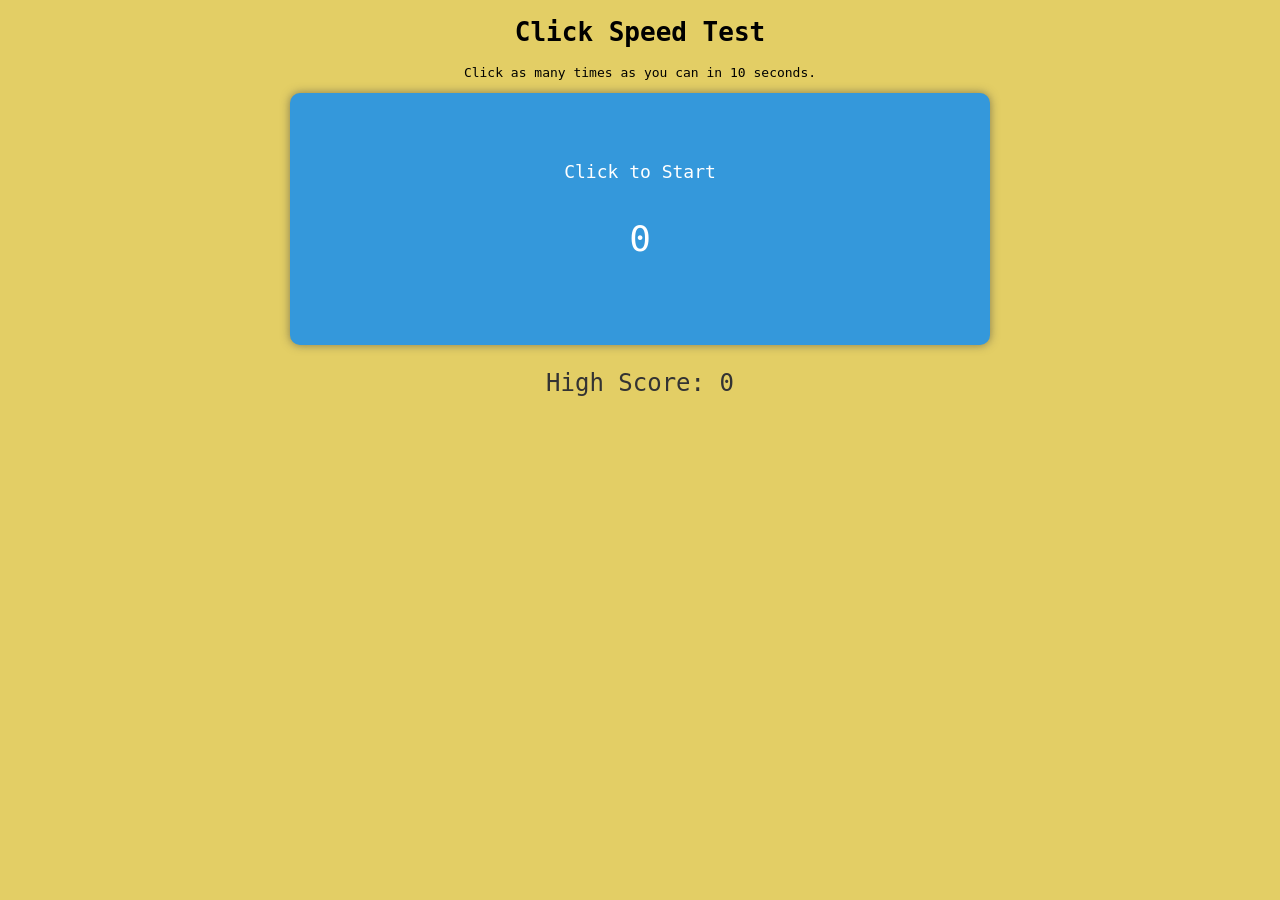
<file: public/index.html>
<!DOCTYPE html>
<html lang="en">
<head>
    <meta charset="UTF-8">
    <meta name="viewport" content="width=device-width, initial-scale=1.0, maximum-scale=1.0, user-scalable=no">
    <meta name="description" content="Test your clicking speed with this fun click counter game. Click as many times as you can in 10 seconds!">
    <meta name="google-adsense-account" content="ca-pub-1248945871137352">
    <title>Click Counter Game - Test Your Clicking Speed</title>
    <link rel="canonical" href="https://www.yourwebsite.com/click-counter-game">
    <link rel="stylesheet" href="./style.css">
    <script async src="https://pagead2.googlesyndication.com/pagead/js/adsbygoogle.js?client=ca-pub-1248945871137352" crossorigin="anonymous"></script>
    
</head>
</head>
<body>
    <h1>Click Speed Test</h1>
    <p>Click as many times as you can in 10 seconds.</p>
    <div id="container">
        <div id="clickArea">
            <p id="timerText">Click to Start</p>
            <p id="clickCount">0</p>
        </div>
        <p id="highScore">High Score: <span id="highScoreValue">0</span></p>
        <div id="buttonContainer">
            <button id="resetButton">Restart</button>
        </div>
    </div>
 
    <div id="buttonContainer">

    
       
    </div>
    
    <script src="./script.js"></script>
</body>
</html>
</file>
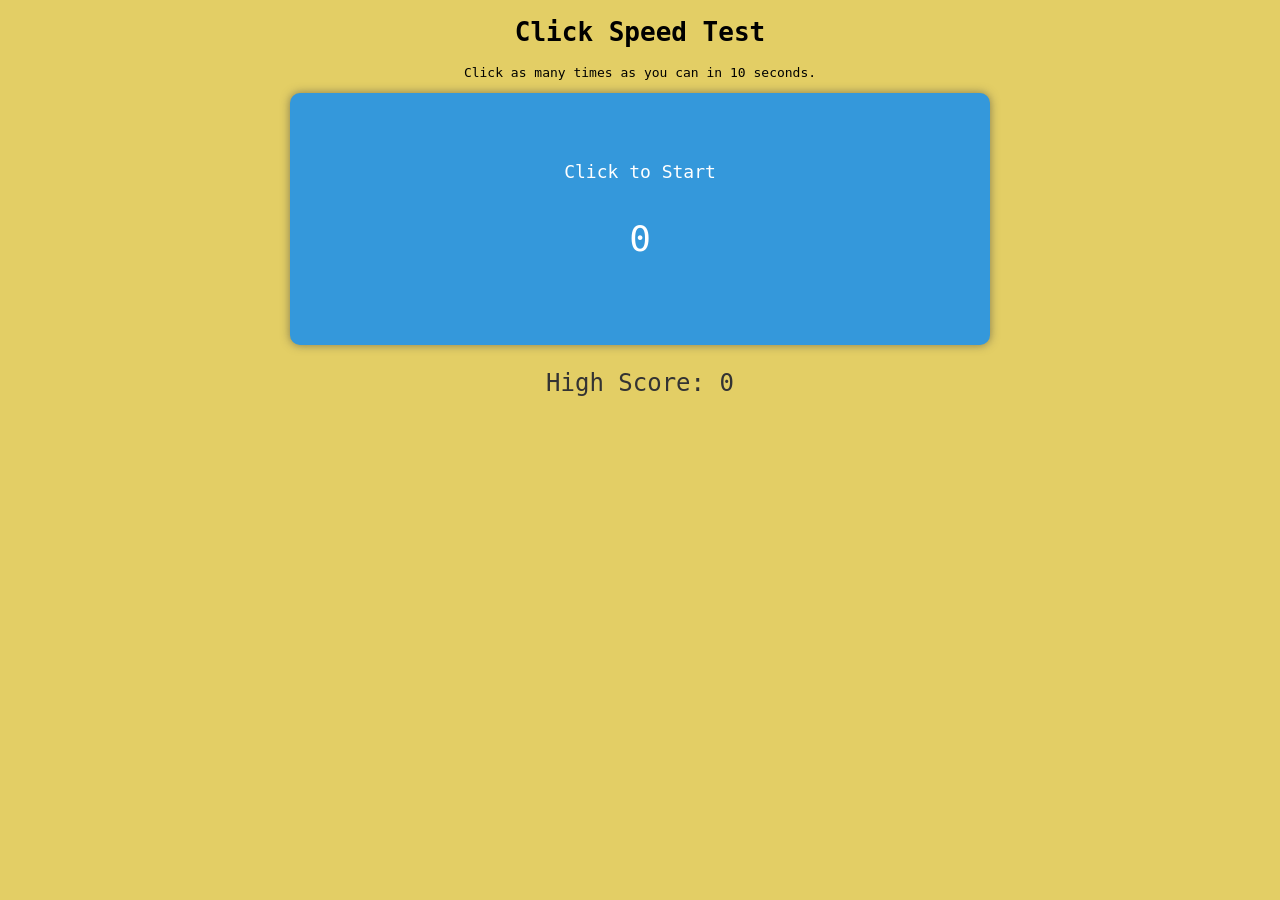
<file: public_html/index.html>
<!DOCTYPE html>
<html lang="en">
<head>
    <meta charset="UTF-8">
    <meta name="viewport" content="width=device-width, initial-scale=1.0, maximum-scale=1.0, user-scalable=no">
    <meta name="description" content="Test your clicking speed with this fun click counter game. Click as many times as you can in 10 seconds!">
    <meta name="google-adsense-account" content="ca-pub-1248945871137352">
    <title>Click Counter Game - Test Your Clicking Speed</title>
    <link rel="canonical" href="https://www.yourwebsite.com/click-counter-game">
    <script async src="https://pagead2.googlesyndication.com/pagead/js/adsbygoogle.js?client=ca-pub-1248945871137352" crossorigin="anonymous"></script>
    <style>
        body {
            text-align: center;
            font-family: monospace;
            background-color: #dcc13cc9;
            animation: morphBackground 30s infinite forwards;
            user-select: none;
        }

        @keyframes morphBackground {
            0% {
                background-color: #95917dc9;
            }

            25% {
                background-color: #accadf;
            }

            50% {
                background-color: #6af847b7;
            }

            75% {
                background-color: #3498db;
            }

            100% {
                background-color: #dcc13cc9;
            }
        }

        
        :root {
            --primary-bg-color: #3498db;
            --secondary-bg-color: #e74c3c;
            --text-color: #ffffff;
        }

   
        #container {
            position: relative;
            display: flex;
            flex-direction: column;
            justify-content: center;
            align-items: center;
        }

        #clickArea {
            font-size: 24px;
            border-radius: 10px;
            user-select: none;
            transition: background-color 0.2s;
            cursor: pointer;
            background-color: var(--primary-bg-color);
            padding: 50px;
            max-width: 600px;
            max-height: 700px;
            width: 100%;
            height: 100%;
            box-shadow: 0 0 10px #3f3f3f95;
        }

        #clickArea:hover {
            background-color: var(--secondary-bg-color);
        }

        #clickArea.clicked {
            background-color: var(--secondary-bg-color);
        }

        #clickArea.clicked:hover {
            background-color: var(--secondary-bg-color);
        }

        #clickCount {
            font-size: 36px;
            user-select: none;
            color: var(--text-color);
        }

        #highScore {
            font-size: 24px;
            user-select: none;
            color: #333;
        }

        #timerText {
            font-size: 18px;
            user-select: none;
            color: var(--text-color);
        }

        #buttonContainer {
            text-align: center;
            user-select: none;
        }

        #profileButton {

            font-family: monospace;
            background-color: var(--primary-bg-color);
            color: var(--text-color);
            padding: 10px 20px;
            margin: 30px;
            border: none;
            border-radius: 5px;
            cursor: pointer;
        }

        #profileButton:hover {
            background-color: var(--secondary-bg-color);
        }

        #resetButton {
            display: none;
            user-select: none;
            background-color: var(--primary-bg-color);
            color: var(--text-color);
            padding: 10px 20px;
            border: none;
            border-radius: 5px;
            cursor: pointer;
        }


        #resetButton:hover {
            background-color: var(--secondary-bg-color);
        }


        @media (max-width: 600px) {
            #clickArea {
                font-size: 18px;
            }

            #clickCount {
                font-size: 24px;
            }
        }
    </style>
</head>
</head>
<body>
    <h1>Click Speed Test</h1>
    <p>Click as many times as you can in 10 seconds.</p>
    <div id="container">
        <div id="clickArea">
            <p id="timerText">Click to Start</p>
            <p id="clickCount">0</p>
        </div>
        <p id="highScore">High Score: <span id="highScoreValue">0</span></p>
        <div id="buttonContainer">
            <button id="resetButton">Restart</button>
        </div>
    </div>
    <script>
        let clickCount = 0;
        let timeLeft = 10;
        let timer;
        let gameStarted = false;

        let highScore = localStorage.getItem("highScore") || 0;
        const highScoreDisplay = document.getElementById("highScoreValue");
        highScoreDisplay.textContent = highScore;

        const clickArea = document.getElementById("clickArea");
        const clickCountDisplay = document.getElementById("clickCount");
        const timerText = document.getElementById("timerText");
        const resetButton = document.getElementById("resetButton");

        function updateClickCount() {
            if (!gameStarted) {
                startGame();
            }
            clickCount++;
            clickCountDisplay.textContent = clickCount;

            if (clickCount === 1) {
                playClickSound();
            }

            if (clickCount > highScore) {
                highScore = clickCount;
                highScoreDisplay.textContent = highScore;
                localStorage.setItem("highScore", highScore);
            }
        }

        function updateTimer() {
            timeLeft--;
            timerText.textContent = timeLeft.toString();
            if (timeLeft === 0) {
                endGame();
            }
        }

        function startGame() {
            gameStarted = true;
            timerText.textContent = timeLeft.toString();
            clickArea.removeEventListener("click", startGame);
            clickArea.addEventListener("click", updateClickCount);
            timer = setInterval(updateTimer, 1000);
            clickArea.classList.add("clicked");
        }

        function endGame() {
            clearInterval(timer);
            clickArea.removeEventListener("click", updateClickCount);
            resetButton.style.display = "block";
            resetButton.addEventListener("click", resetGame);
            clickArea.classList.remove("clicked");
        }

      
        function resetGame() {
            clickCount = 0;
            timeLeft = 10;
            gameStarted = false;
            clickCountDisplay.textContent = clickCount;
            timerText.textContent = "Click to Start";
            resetButton.style.display = "none";
            clickArea.addEventListener("click", startGame);
            clickArea.classList.remove("clicked");
        }

        clickArea.addEventListener("click", startGame);
    </script>
    <div id="buttonContainer">
       
    </div>
    
</body>
</html>
</file>
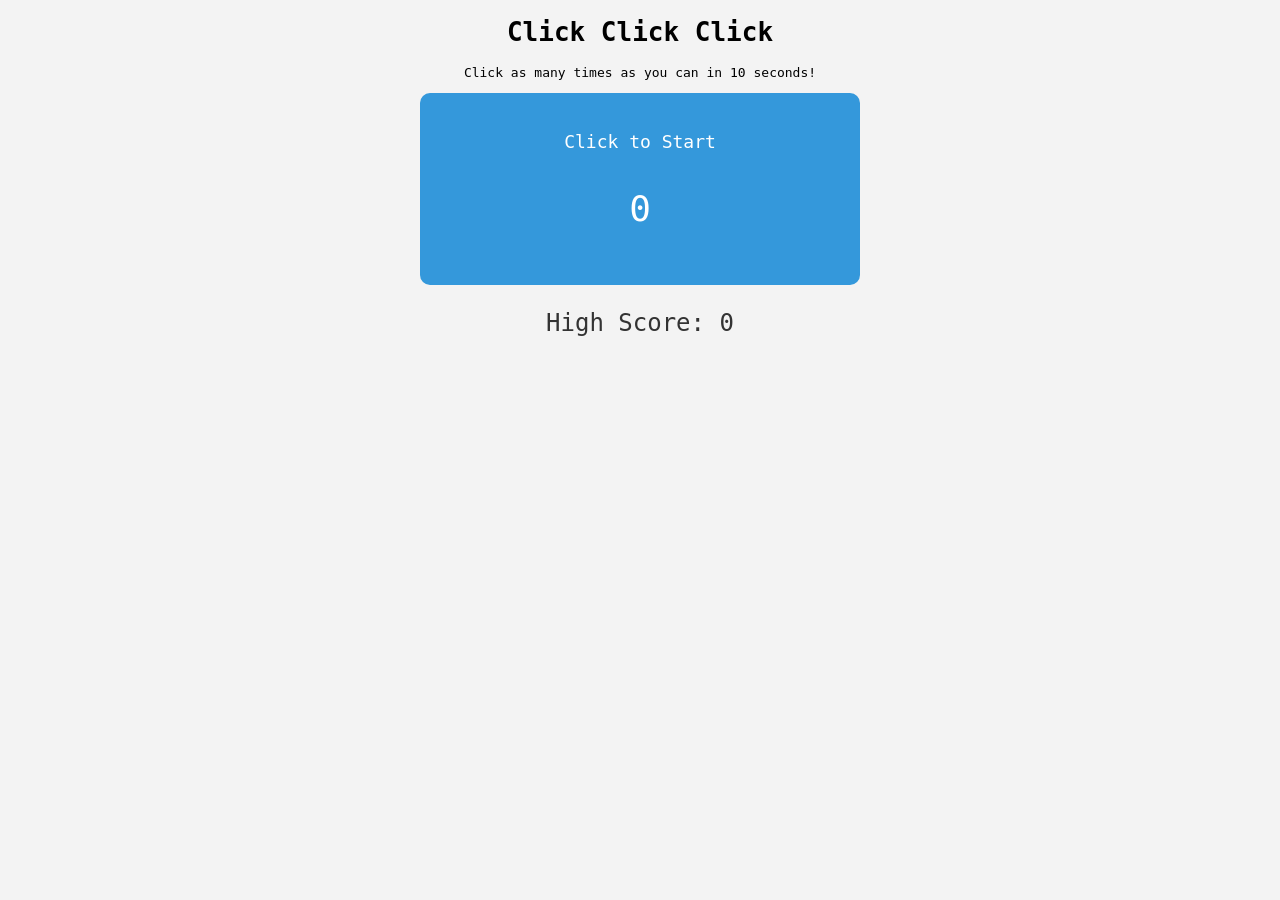
<file: buttonCount/public/index.html>
<!DOCTYPE html>
<html lang="en">
<head>
    <meta charset="UTF-8">
    <meta name="viewport" content="width=device-width, initial-scale=1.0">
    <title>Click Counter Game</title>
     
    <style>
        body {
            text-align: center;
            font-family: monospace; /* Use monospace font for all text */
            background-color: #f3f3f3;
        }

        /* Color Palette */
        :root {
            --primary-bg-color: #3498db; /* Primary background color (blue) */
            --secondary-bg-color: #e74c3c; /* Secondary background color (red) */
            --text-color: #ffffff; /* Text color (white) */
        }

        /* Responsive styles */
        #container {
            position: relative;
            display: flex;
            flex-direction: column;
            justify-content: center; /* Center vertically */
            align-items: center; /* Center horizontally */
        }

        #clickArea {
            font-size: 24px;
            border-radius: 10px;
            user-select: none;
            transition: background-color 0.2s; /* Smooth transition for background color */
            cursor: pointer; /* Change cursor on hover */
            background-color: var(--primary-bg-color); /* Use primary background color */
            padding: 20px; /* Add padding to make it wider */
            max-width: 400px;
            width: 100%;
        }

        #clickArea:hover {
            background-color: var(--secondary-bg-color); /* Use secondary background color on hover */
        }

        #clickArea.clicked {
            background-color: var(--secondary-bg-color); /* Use secondary background color when clicked */
        }

        #clickArea.clicked:hover {
            background-color: var(--secondary-bg-color); /* Maintain secondary background color when clicked and hovered */
        }

        #clickCount {
            font-size: 36px;
            user-select: none; /* Prevent text selection for the score */
            color: var(--text-color); /* Use text color */
        }

        #highScore {
            font-size: 24px;
            user-select: none; /* Prevent text selection for the high score */
            color: #333; /* Dark gray text color for high score */
        }

        #timerText {
            font-size: 18px;
            user-select: none; /* Prevent text selection for the timer text */
            color: var(--text-color); /* Use text color */
        }

        #buttonContainer {
            text-align: center;
            user-select: none;
        }

        #resetButton {
            display: none;
            user-select: none; /* Prevent text selection */
            background-color: var(--primary-bg-color); /* Use primary background color for the button */
            color: var(--text-color); /* Use text color for the button */
            padding: 10px 20px;
            border: none;
            border-radius: 5px;
            cursor: pointer;
            
        }

        #resetButton:hover {
            background-color: var(--secondary-bg-color); /* Use secondary background color for the button on hover */
            user-select: none;
        }

        @media (max-width: 600px) {
            /* Adjust styles for smaller screens */
            #clickArea {
                font-size: 18px;
            }
            #clickCount {
                font-size: 24px;
            }
        }
    </style>
</head>
<body>
    <h1>Click Click Click</h1>
    <p>Click as many times as you can in 10 seconds!</p>
    <div id="container">
        <div id="clickArea">
            <p id="timerText">Click to Start</p>
            <p id="clickCount">0</p>
        </div>
        <p id="highScore">High Score: <span id="highScoreValue">0</span></p>
        <div id="buttonContainer">
            <button id="resetButton">Restart</button>
        </div>
    </div>

    <script>
        let clickCount = 0;
        let timeLeft = 10;
        let timer;
        let gameStarted = false;

        // Retrieve high score from localStorage or set it to 0 if it doesn't exist
        let highScore = localStorage.getItem("highScore") || 0;
        const highScoreDisplay = document.getElementById("highScoreValue");
        highScoreDisplay.textContent = highScore;

        const clickArea = document.getElementById("clickArea");
        const clickCountDisplay = document.getElementById("clickCount");
        const timerText = document.getElementById("timerText");
        const resetButton = document.getElementById("resetButton");

        function updateClickCount() {
            if (!gameStarted) {
                startGame();
            }
            clickCount++;
            clickCountDisplay.textContent = clickCount;

            // Check if the current click count is greater than the high score
            if (clickCount > highScore) {
                highScore = clickCount;
                highScoreDisplay.textContent = highScore;
                // Store the new high score in localStorage
                localStorage.setItem("highScore", highScore);
            }
        }

        function updateTimer() {
            timeLeft--;
            timerText.textContent = timeLeft.toString(); // Display just the time value
            if (timeLeft === 0) {
                endGame();
            }
        }

        function startGame() {
            gameStarted = true;
            timerText.textContent = timeLeft.toString(); // Display just the time value
            clickArea.removeEventListener("click", startGame);
            clickArea.addEventListener("click", updateClickCount);
            timer = setInterval(updateTimer, 1000);
            clickArea.classList.add("clicked"); // Add the "clicked" class
        }

        function endGame() {
            clearInterval(timer);
            clickArea.removeEventListener("click", updateClickCount);
            resetButton.style.display = "block";
            resetButton.addEventListener("click", resetGame);
            clickArea.classList.remove("clicked"); // Remove the "clicked" class
        }

        function resetGame() {
            clickCount = 0;
            timeLeft = 10;
            gameStarted = false;
            clickCountDisplay.textContent = clickCount;
            timerText.textContent = "Click to Start";
            resetButton.style.display = "none";
            clickArea.addEventListener("click", startGame);
            clickArea.classList.remove("clicked"); // Remove the "clicked" class
        }

        clickArea.addEventListener("click", startGame);
    </script>
</body>
</html>
</file>
<file: public/style.css>
body {
    text-align: center;
    font-family: monospace;
    background-color: #dcc13cc9;
    animation: morphBackground 30s infinite forwards;
    user-select: none;
    -webkit-user-select: none; /* Safari */
    -moz-user-select: none; /* Firefox */
    -ms-user-select: none; /* Internet Explorer/Edge */
}

@keyframes morphBackground {
    0% {
        background-color: #95917dc9;
    }

    25% {
        background-color: #accadf;
    }

    50% {
        background-color: #6af847b7;
    }

    75% {
        background-color: #3498db;
    }

    100% {
        background-color: #dcc13cc9;
    }
}

:root {
    --primary-bg-color: #3498db;
    --secondary-bg-color: #e74c3c;
    --text-color: #ffffff;
}

#container {
    position: relative;
    display: flex;
    flex-direction: column;
    justify-content: center;
    align-items: center;
    user-select: none;
    -webkit-user-select: none; /* Safari */
    -moz-user-select: none; /* Firefox */
    -ms-user-select: none; /* Internet Explorer/Edge */
}

#clickArea {
    font-size: 24px;
    border-radius: 10px;
    user-select: none;
    -webkit-user-select: none; /* Safari */
    -moz-user-select: none; /* Firefox */
    -ms-user-select: none; /* Internet Explorer/Edge */
    transition: background-color 0.2s;
    cursor: pointer;
    background-color: var(--primary-bg-color);
    padding: 50px;
    max-width: 600px;
    max-height: 700px;
    width: 100%;
    height: 100%;
    box-shadow: 0 0 10px #3f3f3f95;
}

#clickArea:hover {
    background-color: var(--secondary-bg-color);
}

#clickArea.clicked {
    background-color: var(--secondary-bg-color);
}

#clickArea.clicked:hover {
    background-color: var(--secondary-bg-color);
}

#clickCount {
    font-size: 36px;
    user-select: none;
    -webkit-user-select: none; /* Safari */
    -moz-user-select: none; /* Firefox */
    -ms-user-select: none; /* Internet Explorer/Edge */
    color: var(--text-color);
}

#highScore {
    font-size: 24px;
    user-select: none;
    -webkit-user-select: none; /* Safari */
    -moz-user-select: none; /* Firefox */
    -ms-user-select: none; /* Internet Explorer/Edge */
    color: #333;
}

#timerText {
    font-size: 18px;
    user-select: none;
    -webkit-user-select: none; /* Safari */
    -moz-user-select: none; /* Firefox */
    -ms-user-select: none; /* Internet Explorer/Edge */
    color: var(--text-color);
}

#buttonContainer {
    text-align: center;
    user-select: none;
    -webkit-user-select: none; /* Safari */
    -moz-user-select: none; /* Firefox */
    -ms-user-select: none; /* Internet Explorer/Edge */
}

#profileButton {
    font-family: monospace;
    background-color: var(--primary-bg-color);
    color: var(--text-color);
    padding: 10px 20px;
    margin: 30px;
    border: none;
    border-radius: 5px;
    cursor: pointer;
    user-select: none;
    -webkit-user-select: none; /* Safari */
    -moz-user-select: none; /* Firefox */
    -ms-user-select: none; /* Internet Explorer/Edge */
}

#profileButton:hover {
    background-color: var(--secondary-bg-color);
}

#resetButton {
    display: none;
    user-select: none;
    -webkit-user-select: none; /* Safari */
    -moz-user-select: none; /* Firefox */
    -ms-user-select: none; /* Internet Explorer/Edge */
    background-color: var(--primary-bg-color);
    color: var(--text-color);
    padding: 10px 20px;
    border: none;
    border-radius: 5px;
    cursor: pointer;
}

#resetButton:hover {
    background-color: var(--secondary-bg-color);
}

@media (max-width: 600px) {
    #clickArea {
        font-size: 18px;
    }

    #clickCount {
        font-size: 24px;
    }
}
</file>
